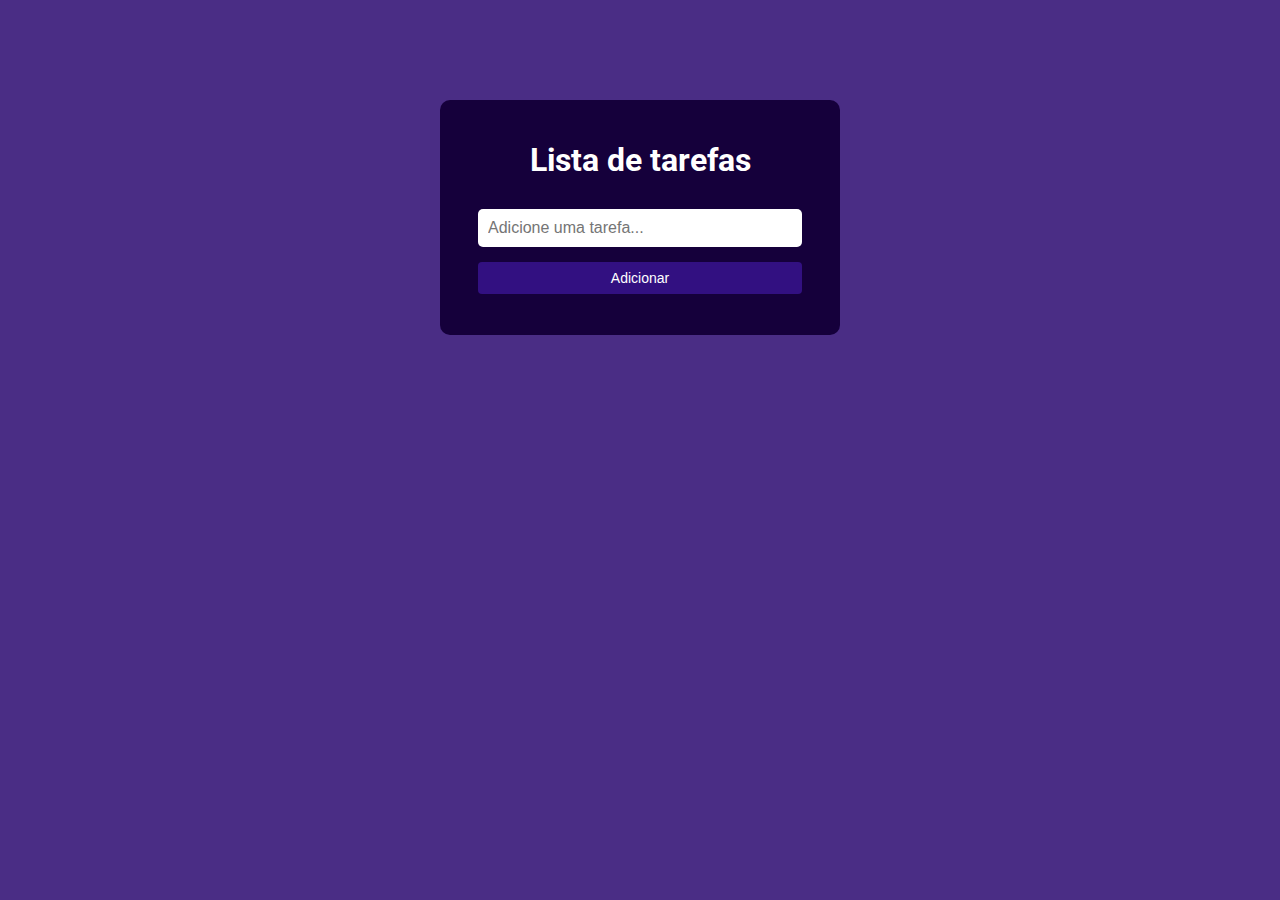
<file: index.html>
<html lang="en">

<head>

    <meta charset="UTF-8">
    <meta name="viewport" content="width=device-width, initial-scale=1.0">
    <link rel="stylesheet" href="https://fonts.googleapis.com/css?family=Roboto:400,700&display=swap">
    <link rel="stylesheet" href="style.css">
    <title>Lista de tarefas</title>

</head>

<body>

    <div class="container">
        <h1>Lista de tarefas</h1>
        <input type="text" id="taskInput" placeholder="Adicione uma tarefa...">
        <button onclick="addTask()">Adicionar</button>
        <ul id="taskList"></ul>
    </div>

    <script src="script.js"></script>
    
</body>
</file>
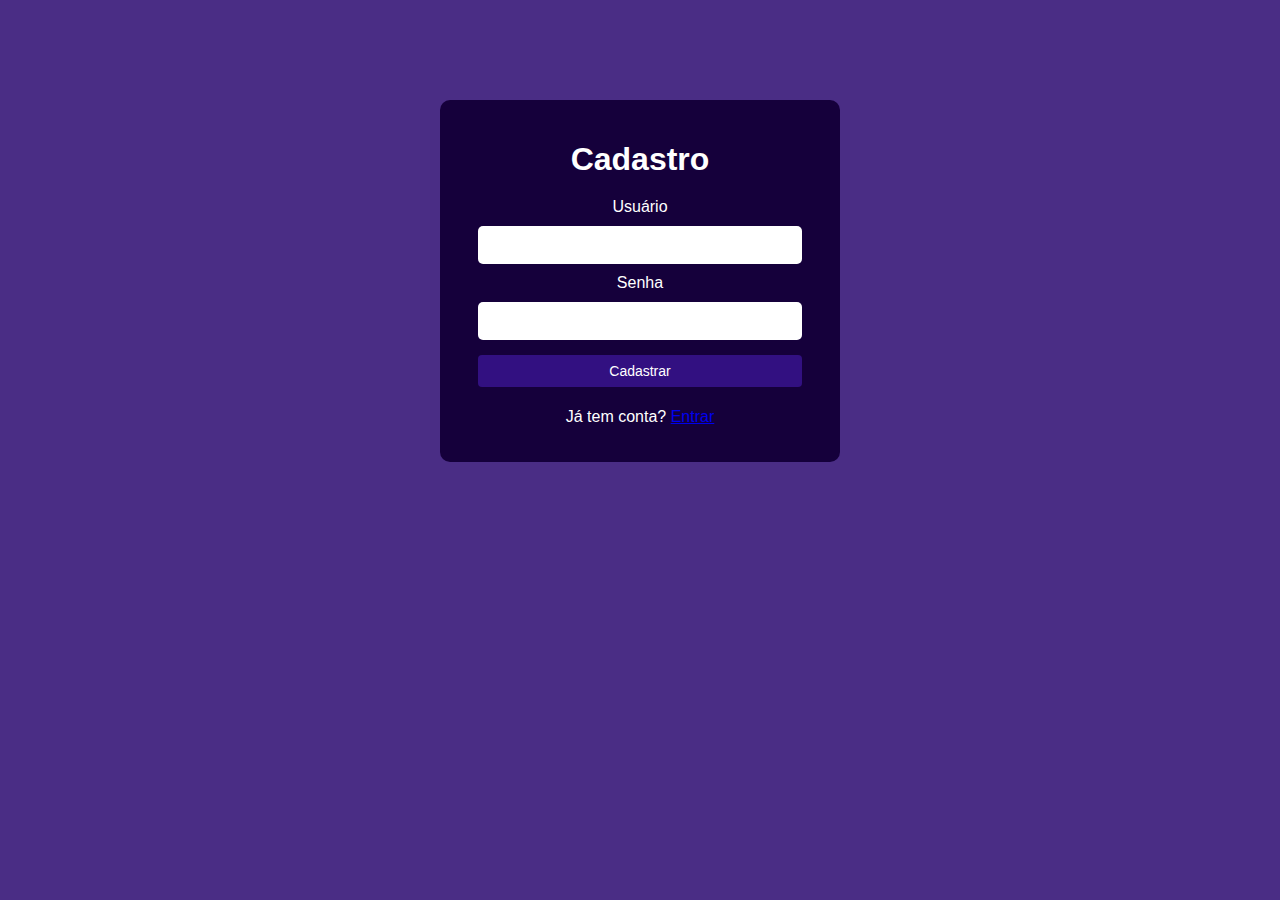
<file: cadastro.html>
<!DOCTYPE html>
<html lang="pt-BR">
<head>
  <meta charset="UTF-8" />
  <meta name="viewport" content="width=device-width, initial-scale=1.0"/>
  <title>Cadastro</title>
  <link rel="stylesheet" href="style.css" />
</head>
<body>
  <main class="container">
    <h1>Cadastro</h1>
    <form id="register-form">
      <label for="user">Usuário</label>
      <input type="text" id="user" required />

      <label for="pass">Senha</label>
      <input type="password" id="pass" required />

      <button type="submit">Cadastrar</button>
    </form>
    <p>Já tem conta? <a href="login.html">Entrar</a></p>
  </main>

  <script>
    async function hash(text) {
      const encoder = new TextEncoder();
      const data = encoder.encode(text);
      const hashBuffer = await crypto.subtle.digest('SHA-256', data);
      return Array.from(new Uint8Array(hashBuffer)).map(b => b.toString(16).padStart(2, '0')).join('');
    }

    document.getElementById('register-form').addEventListener('submit', async function(e) {
      e.preventDefault();

      const user = document.getElementById('user').value.trim();
      const pass = document.getElementById('pass').value;

      if (!user || !pass) return alert('Preencha todos os campos.');

      const hashedPass = await hash(pass);

      localStorage.setItem('user', JSON.stringify({ user, pass: hashedPass }));
      alert('Cadastro realizado com sucesso!');
      window.location.href = 'login.html';
    });
  </script>
</body>
</html>
</html>
</file>
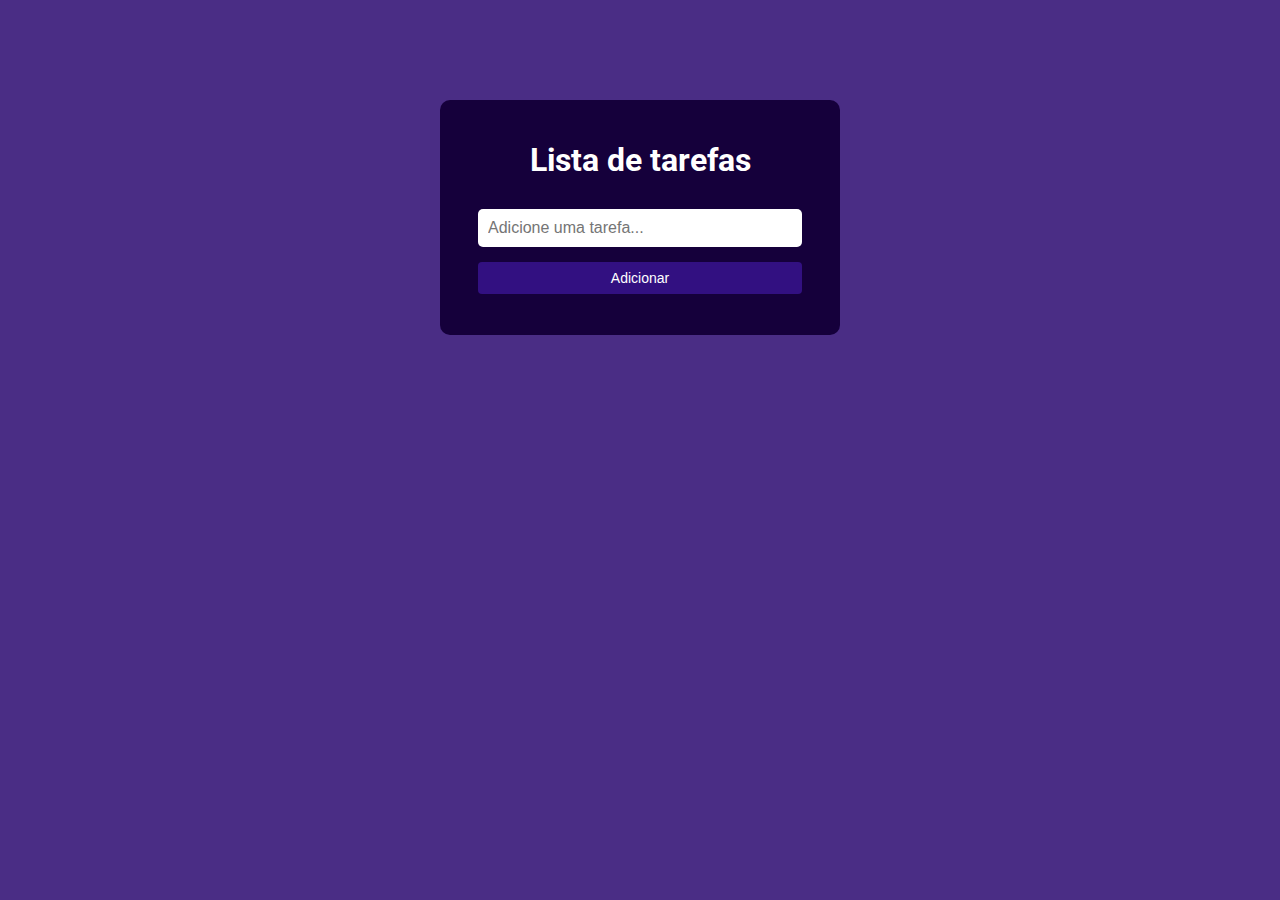
<file: lista.html>
<html lang="en">

<head>

    <meta charset="UTF-8">
    <meta name="viewport" content="width=device-width, initial-scale=1.0">
    <link rel="stylesheet" href="https://fonts.googleapis.com/css?family=Roboto:400,700&display=swap">
    <link rel="stylesheet" href="style.css">
    <title>Lista de tarefas</title>
</head>
<body>

    <div class="container">
        <h1>Lista de tarefas</h1>
        <input type="text" id="taskInput" placeholder="Adicione uma tarefa..." >

        <button onclick="addTask()">Adicionar</button>
        
        <ul  id="taskList"></ul>
    </div>

    <script src="script.js"></script>
    
</body>
</file>
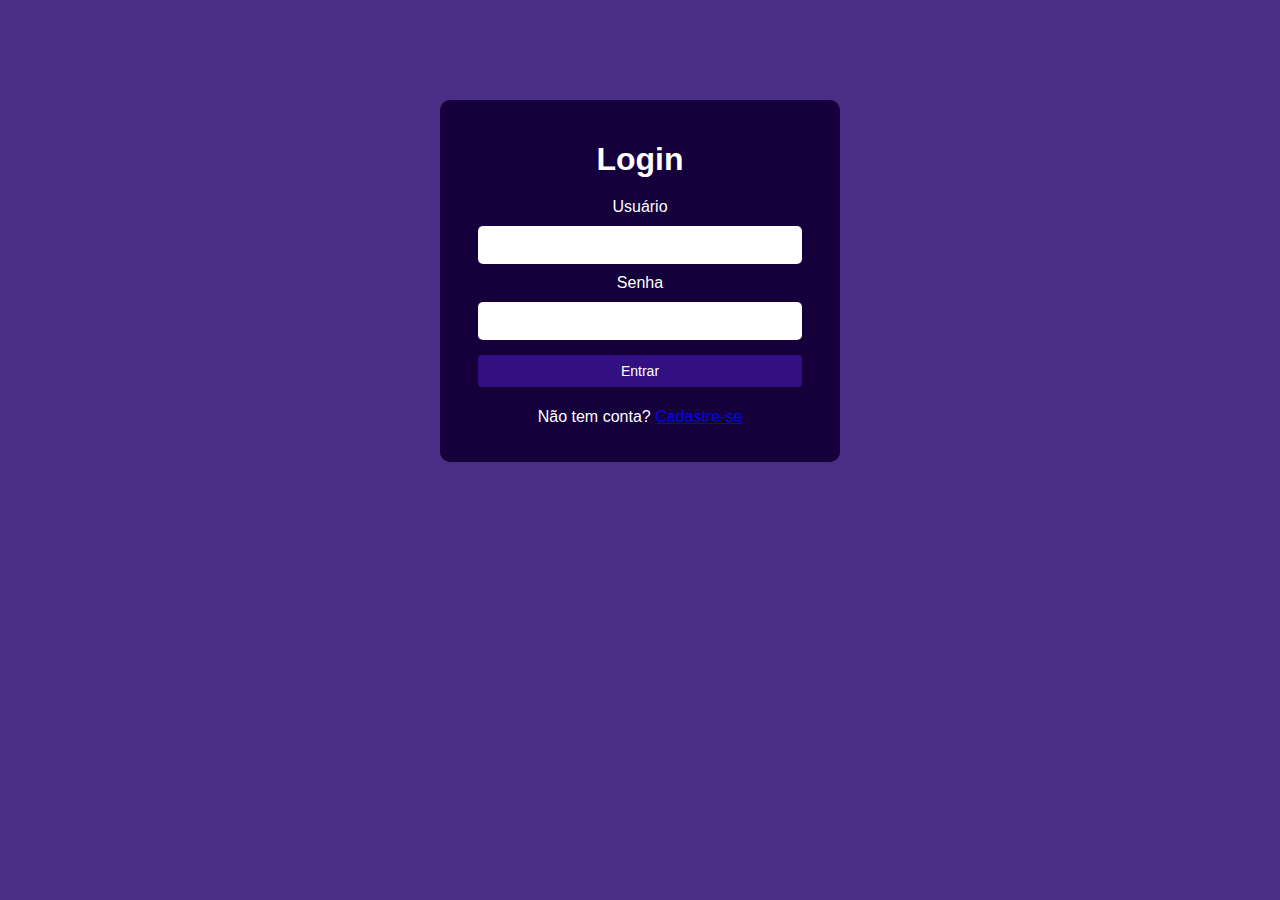
<file: login.html>
<!DOCTYPE html>
<html lang="pt-BR">
<head>
  <meta charset="UTF-8" />
  <meta name="viewport" content="width=device-width, initial-scale=1.0"/> <!-- Faz o layout se adaptar a diferentes tamanhos de tela -->
  <title>Login</title> <!-- Título da aba do navegador -->
  <link rel="stylesheet" href="style.css" /> <!-- Importa o arquivo CSS externo -->
</head>
<body>
  <main class="container"> <!-- Container principal da página -->
    <h1>Login</h1> <!-- Título da seção de login -->
    <form id="login-form"> <!-- Formulário de login com ID para acesso via JavaScript -->
      <label for="user">Usuário</label> <!-- Rótulo do campo de usuário -->
      <input type="text" id="user" required /> <!-- Campo de entrada para o nome de usuário -->

      <label for="pass">Senha</label> <!-- Rótulo do campo de senha -->
      <input type="password" id="pass" required /> <!-- Campo de entrada para a senha -->

      <button type="submit">Entrar</button> <!-- Botão para enviar o formulário -->
    </form>
    <!-- Link para a página de cadastro caso o usuário não tenha conta -->
    <p>Não tem conta? <a href="cadastro.html">Cadastre-se</a></p>
  </main>

  <script>
    // Adiciona um ouvinte de evento para quando o formulário for enviado
    document.getElementById('login-form').addEventListener('submit', function(e) {
      e.preventDefault(); // Evita que a página seja recarregada
      const user = document.getElementById('user').value.trim(); // Pega o valor do campo usuário
      const pass = btoa(document.getElementById('pass').value); // Codifica a senha em Base64 (simulação)

      const stored = JSON.parse(localStorage.getItem('user')); // Recupera os dados armazenados no localStorage

      // Verifica se os dados digitados correspondem aos dados salvos
      if (stored && user === stored.user && pass === stored.pass) {
        localStorage.setItem('auth', 'true'); // Marca o usuário como autenticado
        window.location.href = 'tarefas.html'; // Redireciona para a página de tarefas
      } else {
        alert('Usuário ou senha incorretos.'); // Mostra alerta de erro
      }
    });
  </script>
</body>
</html>
</file>
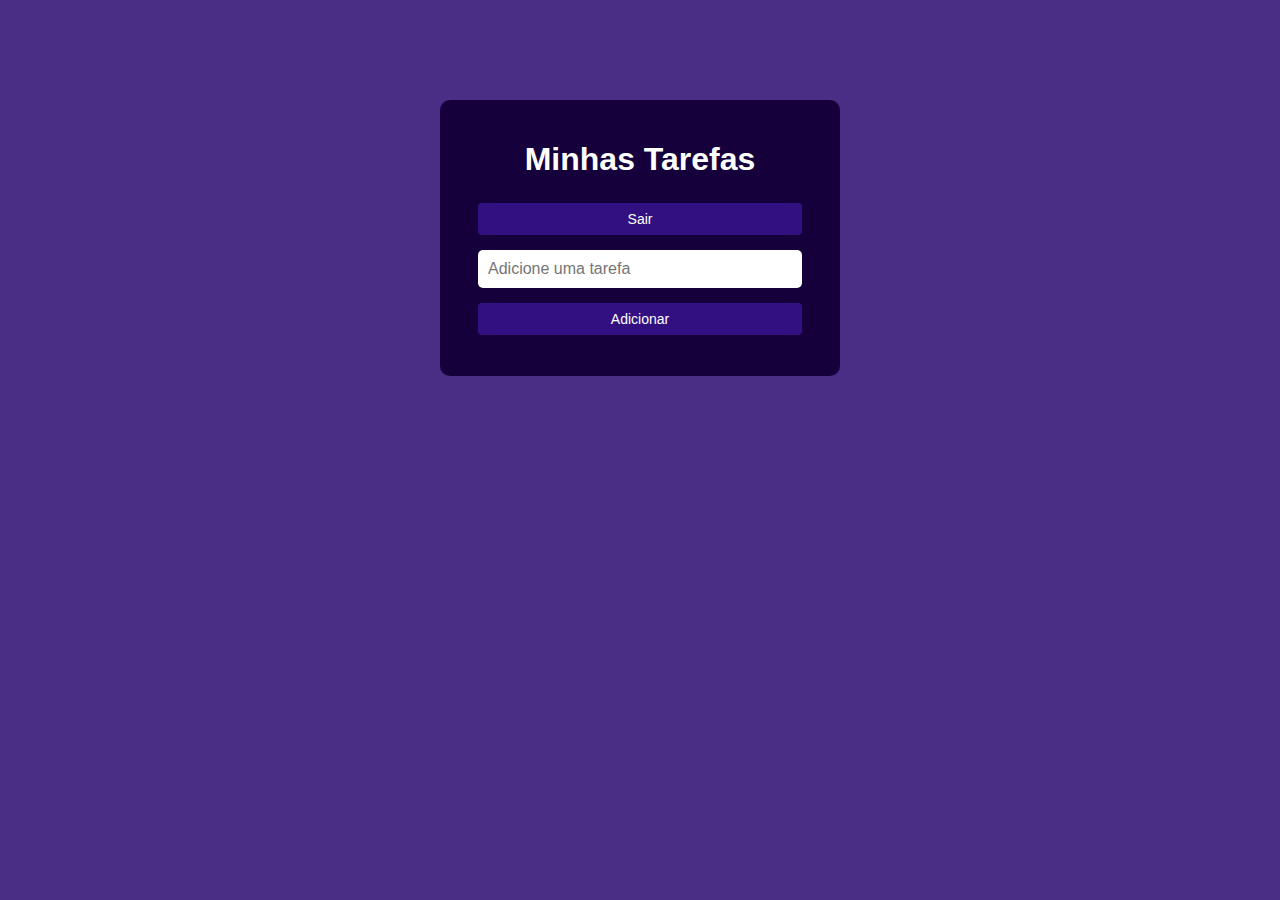
<file: tarefas.html>
<!DOCTYPE html>
<!-- Define que este é um documento HTML5 -->
<html lang="pt-BR">
<!-- Define o idioma da página como Português do Brasil -->

<head>
  <meta charset="UTF-8" />
  <!-- Define o conjunto de caracteres como UTF-8, suportando acentuação -->

  <meta name="viewport" content="width=device-width, initial-scale=1.0"/>
  <!-- Garante que a página será responsiva, se adaptando a diferentes tamanhos de tela -->

  <title>Lista de Tarefas</title>
  <!-- Título da aba do navegador -->

  <link rel="stylesheet" href="style.css" />
  <!-- Importa o arquivo CSS externo para aplicar o estilo à página -->
</head>

<body>
  <!-- Início do corpo da página, onde fica o conteúdo visível -->

  <main class="container">
    <!-- Container principal da página, usado para aplicar estilos e organizar o layout -->

    <h1>Minhas Tarefas</h1>
    <!-- Título principal da página -->

    <button id="logout">Sair</button>
    <!-- Botão para sair (logout), com ID para poder ser acessado via JavaScript -->

    <form id="task-form">
      <!-- Formulário para adicionar novas tarefas -->

      <label for="task" class="sr-only">Nova Tarefa</label>
      <!-- Rótulo oculto visualmente (classe 'sr-only') para acessibilidade -->
      
      <input type="text" id="task" placeholder="Adicione uma tarefa" required />
      <!-- Campo de texto onde o usuário digita a nova tarefa -->
      
      <button type="submit">Adicionar</button>
      <!-- Botão para enviar o formulário e adicionar a tarefa -->
    </form>

    <ul id="task-list" aria-live="polite"></ul>
    <!-- Lista de tarefas, com atributo aria-live para que leitores de tela informem atualizações -->
  </main>

  <script src="script.js"></script>
  <!-- Importa o arquivo JavaScript que adiciona a lógica de funcionamento da lista -->
</body>
</html>
</file>
<file: style.css>
/* Define que o box-sizing será border-box para todos os elementos.
   Isso faz com que padding e border sejam incluídos na largura e altura totais do elemento */
* {
  box-sizing: border-box;
}

/* Estilização do corpo da página */
body {
  background-color: #4a2d85; /* Define uma cor de fundo roxa escura */
  color: #ffffff; /* Define a cor do texto como branca */
  font-family: 'Roboto', sans-serif; /* Usa a fonte Roboto, ou uma fonte sans-serif como fallback */
  margin: 0; /* Remove margens externas */
  padding: 0; /* Remove espaçamento interno */
}

h1{
  color:#fff
}

/* Estilo aplicado aos formulários de login e containers principais */
.login-form, .container {
  max-width: 400px; /* Define uma largura máxima */
  margin: 100px auto; /* Centraliza verticalmente com 100px de margem no topo e na base, e auto nas laterais */
  padding: 20px; /* Espaçamento interno */
  background: #15003b; /* Cor de fundo roxa escura */
  border-radius: 10px; /* Cantos arredondados */
  text-align: center; /* Centraliza o conteúdo */
}

/* Espaçamento inferior nos títulos */
h1, h2 {
  margin-bottom: 20px;
}

/* Estilização dos campos de entrada e botões */
input, button {
  width: 90%; /* Largura de 90% do container */
  padding: 10px; /* Espaçamento interno */
  margin: 10px auto; /* Espaçamento vertical com centralização horizontal */
  font-size: 16px; /* Tamanho da fonte */
  border: none; /* Remove bordas padrão */
  border-radius: 5px; /* Bordas arredondadas */
}

/* Estilo específico dos botões */
button {
  padding: 8px 16px; /* Espaçamento interno vertical e horizontal */
  font-size: 16px;
  background-color: #321081; /* Cor de fundo roxa */
  color: #fff; /* Cor do texto branca */
  border: none;
  border-radius: 5px;
  cursor: pointer; /* Mostra o cursor de mão ao passar o mouse */
  margin-top: 0px;
}

/* Remove os marcadores padrão das listas */
ul {
  list-style-type: none;
  padding: 0;
  color:#000;
}

/* Estilo dos itens da lista de tarefas */
li {
  padding: 10px;
  background-color: #66428f; /* Cor de fundo roxa intermediária */
  margin-bottom: 10px;
  border-radius: 8px; /* Bordas arredondadas */
  display: flex; /* Torna o item flexível */
  flex-direction: column; /* Coloca os elementos em coluna */
  align-items: center; /* Alinha ao centro */
  text-align: center;
}

/* Estilização do texto da tarefa */
li span {
  font-weight: bold; /* Deixa o texto em negrito */
  margin-bottom: 10px;
  word-break: break-word; /* Quebra palavras grandes para evitar estouro */
}

/* Grupo de botões de ações (editar, excluir, etc.) */
.button-group {
  display: flex;
  gap: 10px; /* Espaço entre os botões */
  justify-content: center;
  flex-wrap: wrap; /* Permite quebrar para a próxima linha em telas pequenas */
}

/* Estilo dos botões de edição e exclusão */
.editButton, .deleteButton {
  background-color: #321081; /* Cor de fundo roxa escura */
  color: rgb(255, 248, 248);
  border: none;
  border-radius: 5px;
  padding: 6px 12px;
  cursor: pointer;
}

/* Estilo aplicado em telas menores que 500px */
@media screen and (max-width: 500px) {
  .editButton, .deleteButton {
    width: 100%; /* Faz os botões ocuparem toda a largura */
  }
}

/* Efeito visual ao passar o mouse sobre itens da lista */
li:hover {
  background: #7e51b3; /* Cor mais clara ao passar o mouse */
}

/* Classe usada para esconder elementos da tela visualmente,
   mas que ainda ficam acessíveis para leitores de tela (acessibilidade) */
.visually-hidden {
  position: absolute;
  left: -9999px;
  top: auto;
  width: 1px;
  height: 1px;
  overflow: hidden;
}

/* Ajustes de layout para telas menores */
@media screen and (max-width: 500px) {
  .container, .login-form {
    width: 90%; /* Reduz a largura para se ajustar melhor à tela pequena */
    margin: 20px auto; /* Menor margem superior/inferior */
  }

  li {
    flex-direction: column; /* Mantém elementos em coluna */
    gap: 10px; /* Espaço entre os elementos */
  }
}




/* Acessibilidade: elementos escondidos só visualmente */
.sr-only {
  position: absolute;
  left: -10000px;
  width: 1px;
  height: 1px;
  overflow: hidden;
}

button {
  padding: 8px 16px;
  font-size: 14px;
  border-radius: 4px;
  border: none;
  cursor: pointer;
  transition: 0.3s ease-in-out;
  margin: 5px;
}

.edit-btn {
  background-color: #007bff;
  color: white;
}

.edit-btn:hover {
  background-color: #0056b3;
}

.delete-btn {
  background-color: #dc3545;
  color: white;
}

.delete-btn:hover {
  background-color: #c82333;
}

/* Alinhamento dos botões dentro do li */
ul#task-list li {
  display: flex;
  justify-content: space-between;
  align-items: center;
  padding: 12px;
  background: #500257;
  border: 1px solid #ddd;
  border-radius: 6px;
  margin-bottom: 10px;
}

/* Ajuste para botões quando a tela for pequena */
@media (max-width: 480px) {
  ul#task-list li {
    flex-direction: column;
    align-items: flex-start;
  }

  .edit-btn, .delete-btn {
    width: 100%;  /* Torna os botões mais largos em telas pequenas */
    margin-top: 5px;
  }
}
button:focus {
  outline: 2px solid #fffdfd; /* Foco visual */
}

button:hover {
  background-color: #0056b3;
}

button:active {
  background-color: #003d82;
}

/* Para lista de tarefas */
ul#task-list li {
  display: flex;
  justify-content: space-between;
  align-items: center;
  padding: 12px;
  background: #fff;
  border: 1px solid #ddd;
  border-radius: 6px;
  margin-bottom: 10px;
}

ul#task-list li input[type="text"] {
  flex: 1;
  font-size: 16px;
  padding: 8px;
  border: 1px solid #fffdfd;
  background-color: #f9f9f9;
  border-radius: 4px;
}

/* Botões Editar e Excluir */
.edit-btn, .delete-btn {
  padding: 8px 16px;
  font-size: 14px;
  border-radius: 4px;
  border: none;
  cursor: pointer;
  transition: 0.3s ease-in-out;
  margin: 5px;
}

.edit-btn {
  background-color: #28a745;
  color: white;
}

.edit-btn:hover {
  background-color: #218838;
}

.delete-btn {
  background-color: #dc3545;
  color: rgb(255, 238, 238);
}

.delete-btn:hover {
  background-color: #c82333;
}

/* Foco e acessibilidade para a tabulação */
button:focus {
  outline: 2px solid #000;
}

ul#task-list li button:focus {
  outline: 2px solid #000;
}

/* Media Query para telas menores */
@media (max-width: 480px) {
  ul#task-list li {
    flex-direction: column;
    align-items: flex-start;
  }

  .edit-btn, .delete-btn {
    width: 100%;  /* Torna os botões mais largos em telas pequenas */
    margin-top: 5px;
  }
}
</file>
